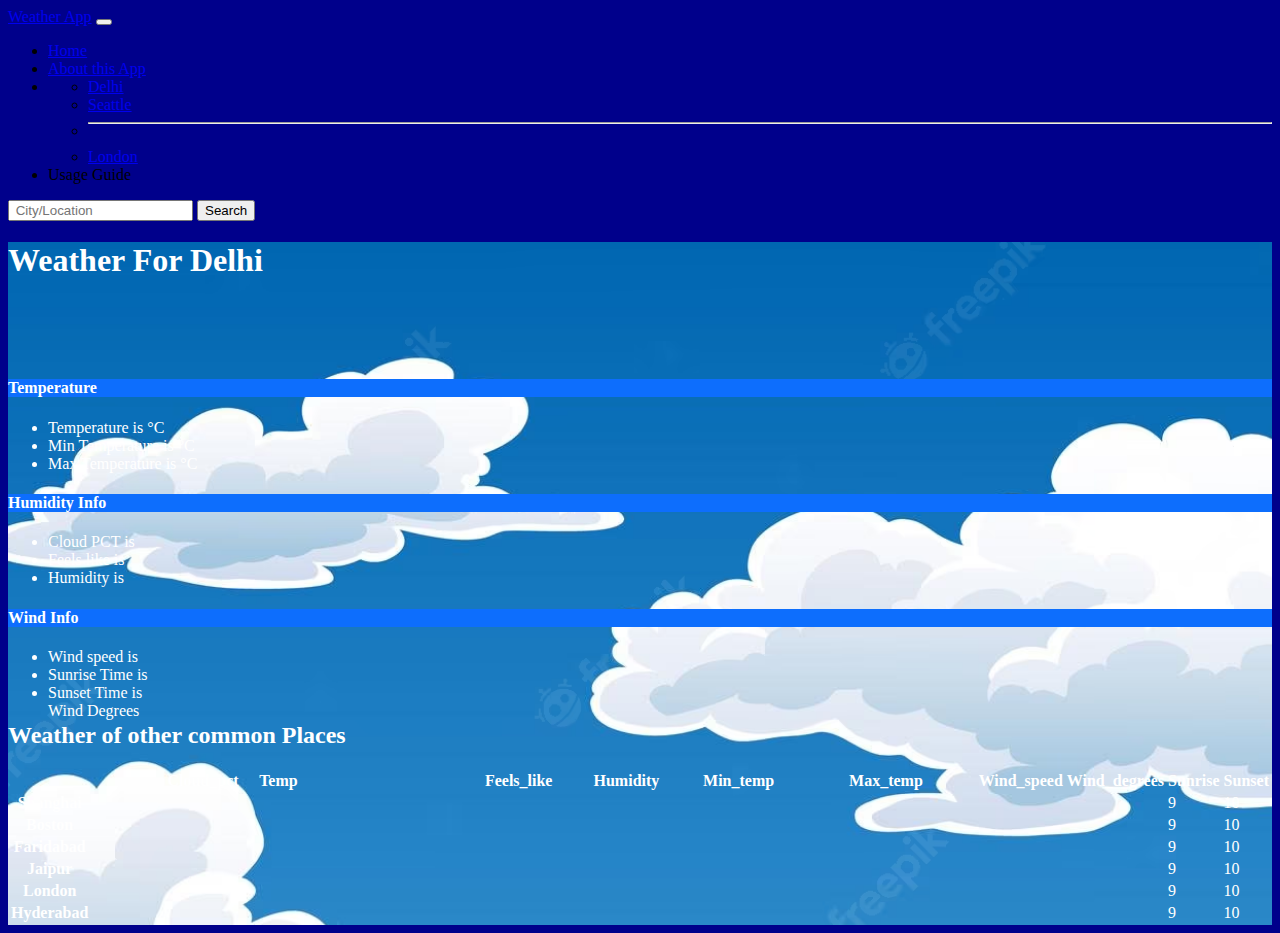
<file: index.html>
<!doctype html>
<html lang="en">
  <head>
    <meta charset="utf-8">
    <meta name="viewport" content="width=device-width, initial-scale=1">
    <title>My Weather App</title>
    <link href="https://cdn.jsdelivr.net/npm/bootstrap@5.3.0-alpha3/dist/css/bootstrap.min.css" rel="stylesheet" integrity="sha384-KK94CHFLLe+nY2dmCWGMq91rCGa5gtU4mk92HdvYe+M/SXH301p5ILy+dN9+nJOZ" crossorigin="anonymous">
    <link rel="stylesheet" href="weather.css">
  </head>
  <body>
    <nav class="navbar navbar-expand-lg bg-body-tertiary">
      <div class="container-fluid">
        <a class="navbar-brand" href="#">Weather App</a>
        <button class="navbar-toggler" type="button" data-bs-toggle="collapse" data-bs-target="#navbarSupportedContent" aria-controls="navbarSupportedContent" aria-expanded="false" aria-label="Toggle navigation">
          <span class="navbar-toggler-icon"></span>
        </button>
        <div class="collapse navbar-collapse" id="navbarSupportedContent">
          <ul class="navbar-nav me-auto mb-2 mb-lg-0">
            <li class="nav-item">
              <a class="nav-link active h" aria-current="page" href="#">Home</a>
            </li>
            <li class="nav-item">
              <a class="nav-link" href="#">About this App</a>
            </li>
            <li class="nav-item dropdown">
              <a class="nav-link dropdown-toggle" href="#" role="button" data-bs-toggle="dropdown" aria-expanded="false">
            
              </a>
              <ul class="dropdown-menu">
                <li><a class="dropdown-item" href="#">Delhi</a></li>
                <li><a class="dropdown-item" href="#">Seattle</a></li>
                <li><hr class="dropdown-divider"></li>
                <li><a class="dropdown-item" href="#">London</a></li>
              </ul>
           
            </li>
            <li class="nav-item">
              <a class="nav-link ">Usage Guide</a>
            </li>
          </ul>
          <form class="d-flex" role="search">
            <input id="city" class="form-control me-2" type="search" placeholder=" City/Location" aria-label="Search">
            <button class="btn btn-outline-success" type="submit" id="submit">Search</button>
          </form>
        </div>
      </div>
    </nav>

    <div class="container">
      <h1 class="my-4 text-center">Weather For <span id="cityName"></span></h1>
      <main>
        <div class="row row-cols-1 row-cols-md-3 mb-3 text-center">
          <div class="col">
            <div class="card mb-4 rounded-3 shadow-sm">
              <div class="card-header py-3">
                <h4 class="my-0 fw-normal">Temperature</h4>
              </div>
              <div class="card-body">
                <!-- <h1 class="card-title pricing-card-title">$0<small class="text-body-secondary fw-light">/mo</small></h1> -->
                <ul class="list-unstyled mt-3 mb-4">
                  <li>Temperature is <span id="temp"></span>°C</li>
                  <li>Min Temperature is <span id="min_temp"></span>°C</li>
                  <li>Max Temperature is <span id="max_temp"></span>°C</li>
                  
                </ul>
                <!-- <button type="button" class="w-100 btn btn-lg btn-outline-primary " id="invisie1">Sign up for free</button> -->
              </div>
            </div>
          </div>
          <div class="col">
            <div class="card mb-4 rounded-3 shadow-sm">
              <div class="card-header py-3">
                <h4 class="my-0 fw-normal">Humidity Info</h4>
              </div>
              <div class="card-body">
                <!-- <h1 class="card-title pricing-card-title">$15<small class="text-body-secondary fw-light">/mo</small></h1> -->
                <ul class="list-unstyled mt-3 mb-4">
                  <li>Cloud PCT is <span id="cloud_pct"></span</li>
                  <li>Feels like is <span id="feels_like"></span</li>
                  <li>Humidity is <span id="humidity"></span</li>
                </ul>
                <!-- <button type="button" class="w-100 btn btn-lg btn-primary">Get started</button> -->
              </div>
            </div>
          </div>
          <div class="col">
            <div class="card mb-4 rounded-3 shadow-sm border-primary">
              <div class="card-header py-3 text-bg-primary border-primary">
                <h4 class="my-0 fw-normal">Wind Info</h4>
              </div>
              <div class="card-body">
                <!-- <h1 class="card-title pricing-card-title">$29<small class="text-body-secondary fw-light">/mo</small></h1> -->
                <ul class="list-unstyled mt-3 mb-4">
                  <li>Wind speed is  <span id="wind_speed"></span></li>
                    <li>Sunrise Time is  <span id="sunrise"></span></li>
                    <li>Sunset Time is <span id="sunset"></span></li>
                    <li class="invisible">Wind Degrees <span id="wind_degrees"></span</li>
                </ul>
                <!-- <button type="button" class="w-100 btn btn-lg btn-primary">Contact us</button> -->
              </div>
            </div>
          </div>
        </div>
    
        <h2 class="display-6 text-center mb-4 commo">Weather of other common Places</h2>
    
        <div class="table-responsive">
          <table class="table text-center">
            <thead>
              <tr>
                <!-- <th style="width: 34%;"></th>
              Free</th>
                <th style="width: 22%;">Pro</th>
                <th style="width: 22%;">Enterprise</th> -->
                
    <th style="width: 30%;" class="invisible"> Cloud_pct</th>
    <th style="width: 48%;">Temp</th>
     <th style="width: 10%;">Feels_like</th>
     <th style="width: 11%;">Humidity </th>
     <th style="width: 11%;">Min_temp</th>
     <th style="width: 25%;"> Max_temp </th>
     <th style="width: 25%;"> Wind_speed </th>
     <th style="width: 25%;"> Wind_degrees</th>
     <th style="width: 10%;">  Sunrise </th>
     <th style="width: 10%;">  Sunset</th>
              </tr>
            </thead>
            <tbody>
              <tr>
                <th scope="row" class="text-start">Shanghai</th>
      <!-- <td>1</td> -->
      <td><span id="tempShanghai"></span></td>
      <td><span id="feels_likeShanghai"></span></td>
      <td><span id="humidityShanghai"></span></td>
      <td><span id="min_tempShanghai"></span></td>
      <td><span id="max_tempShanghai"></span></td>
      <td><span id="wind_speedShanghai"></span></td>
      <td><span id="wind_degreesShanghai"></span></td>
      <td>9</td>
      <td>10</td>
              </tr>
              <tr>
                <th scope="row" class="text-start">Boston</th>
                <!-- <td>1</td> -->
                <td><span id="tempBoston"> </span></td>
                <td><span id="feels_likeBoston"></span></td>
                <td><span id="humidityBoston"></span></td>
                <td><span id="min_tempBoston"></span></td>
                <td><span id="max_tempBoston"></span></td>
                <td><span id="wind_speedBoston"></span></td>
                <td><span id="wind_degreesBoston"></span></td>
                <td>9</td>
                <td>10</td>
              </tr>
            </tbody>
    
            <tbody>
              <tr>
                <th scope="row" class="text-start">Faridabad</th>
                <!-- <td>1</td> -->
                <td><span id="tempFaridabad"> </span></td>
                <td><span id="feels_likeFaridabad"></span></td>
                <td><span id="humidityFaridabad"></span></td>
                <td><span id="min_tempFaridabad"></span></td>
                <td><span id="max_tempFaridabad"></span></td>
                <td><span id="wind_speedFaridabad"></span></td>
                <td><span id="wind_degreesFaridabad"></span></td>
                <td>9</td>
                <td>10</td>
              </tr>
              <tr>
                <th scope="row" class="text-start">Jaipur</th>
                
                <!-- <td>1</td> -->
                <td><span id="tempJaipur"> </span></td>
                <td><span id="feels_likeJaipur"></span></td>
                <td><span id="humidityJaipur"></span></td>
                <td><span id="min_tempJaipur"></span></td>
                <td><span id="max_tempJaipur"></span></td>
                <td><span id="wind_speedJaipur"></span></td>
                <td><span id="wind_degreesJaipur"></span></td>
                <td>9</td>
                <td>10</td>
              </tr>
              <tr>
                <th scope="row" class="text-start">London</th>
                <!-- <td>1</td> -->
                <td><span id="tempLondon"> </span></td>
                <td><span id="feels_likeLondon"></span></td>
                <td><span id="humidityLondon"></span></td>
                <td><span id="min_tempLondon"></span></td>
                <td><span id="max_tempLondon"></span></td>
                <td><span id="wind_speedLondon"></span></td>
                <td><span id="wind_degreesLondon"></span></td>
                <td>9</td>
                <td>10</td>
              </tr>
              <tr>
                <th scope="row" class="text-start">Hyderabad</th>
                <!-- <td>1</td> -->
                <td><span id="tempHyderabad"> </span></td>
                <td><span id="feels_likeHyderabad"></span></td>
                <td><span id="humidityHyderabad"></span></td>
                <td><span id="min_tempHyderabad"></span></td>
                <td><span id="max_tempHyderabad"></span></td>
                <td><span id="wind_speedHyderabad"></span></td>
                <td><span id="wind_degreesHyderabad"></span></td>
                <td>9</td>
                <td>10</td>
              </tr>
            </tbody>
          </table>
        </div>
      </main>
    </div>
    <script src="https://cdn.jsdelivr.net/npm/bootstrap@5.3.0-alpha3/dist/js/bootstrap.bundle.min.js" integrity="sha384-ENjdO4Dr2bkBIFxQpeoTz1HIcje39Wm4jDKdf19U8gI4ddQ3GYNS7NTKfAdVQSZe" crossorigin="anonymous"></script>
    <!-- <script src="https://ajax.googleapis.com/ajax/libs/jquery/3.6.4/jquery.min.js"></script> -->
    <script src="weather.js"></script> 
    <script src="shanghai.js"></script>
    <script src="boston.js"></script>
    <script src="Faridabad.js"></script>
    <script src="Jaipur.js"></script>
    <script src="London.js"></script>
    <script src="Hyderabad.js"></script>
   
  </body>
</html>
</file>
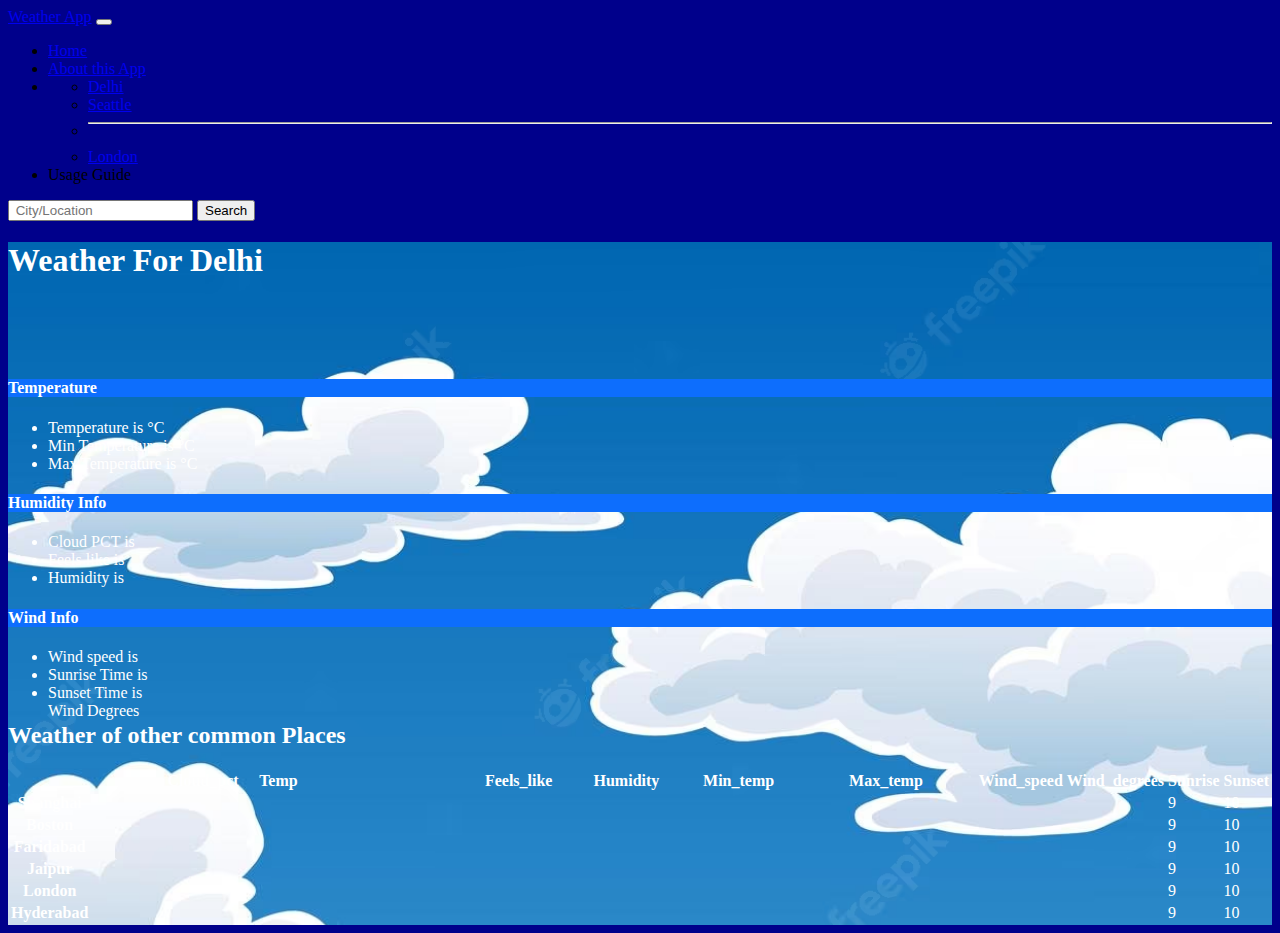
<file: weather.html>
<!doctype html>
<html lang="en">
  <head>
    <meta charset="utf-8">
    <meta name="viewport" content="width=device-width, initial-scale=1">
    <title>My Weather App</title>
    <link href="https://cdn.jsdelivr.net/npm/bootstrap@5.3.0-alpha3/dist/css/bootstrap.min.css" rel="stylesheet" integrity="sha384-KK94CHFLLe+nY2dmCWGMq91rCGa5gtU4mk92HdvYe+M/SXH301p5ILy+dN9+nJOZ" crossorigin="anonymous">
    <link rel="stylesheet" href="weather.css">
  </head>
  <body>
    <nav class="navbar navbar-expand-lg bg-body-tertiary">
      <div class="container-fluid">
        <a class="navbar-brand" href="#">Weather App</a>
        <button class="navbar-toggler" type="button" data-bs-toggle="collapse" data-bs-target="#navbarSupportedContent" aria-controls="navbarSupportedContent" aria-expanded="false" aria-label="Toggle navigation">
          <span class="navbar-toggler-icon"></span>
        </button>
        <div class="collapse navbar-collapse" id="navbarSupportedContent">
          <ul class="navbar-nav me-auto mb-2 mb-lg-0">
            <li class="nav-item">
              <a class="nav-link active h" aria-current="page" href="#">Home</a>
            </li>
            <li class="nav-item">
              <a class="nav-link" href="#">About this App</a>
            </li>
            <li class="nav-item dropdown">
              <a class="nav-link dropdown-toggle" href="#" role="button" data-bs-toggle="dropdown" aria-expanded="false">
            
              </a>
              <ul class="dropdown-menu">
                <li><a class="dropdown-item" href="#">Delhi</a></li>
                <li><a class="dropdown-item" href="#">Seattle</a></li>
                <li><hr class="dropdown-divider"></li>
                <li><a class="dropdown-item" href="#">London</a></li>
              </ul>
           
            </li>
            <li class="nav-item">
              <a class="nav-link ">Usage Guide</a>
            </li>
          </ul>
          <form class="d-flex" role="search">
            <input id="city" class="form-control me-2" type="search" placeholder=" City/Location" aria-label="Search">
            <button class="btn btn-outline-success" type="submit" id="submit">Search</button>
          </form>
        </div>
      </div>
    </nav>

    <div class="container">
      <h1 class="my-4 text-center">Weather For <span id="cityName"></span></h1>
      <main>
        <div class="row row-cols-1 row-cols-md-3 mb-3 text-center">
          <div class="col">
            <div class="card mb-4 rounded-3 shadow-sm">
              <div class="card-header py-3">
                <h4 class="my-0 fw-normal">Temperature</h4>
              </div>
              <div class="card-body">
                <!-- <h1 class="card-title pricing-card-title">$0<small class="text-body-secondary fw-light">/mo</small></h1> -->
                <ul class="list-unstyled mt-3 mb-4">
                  <li>Temperature is <span id="temp"></span>°C</li>
                  <li>Min Temperature is <span id="min_temp"></span>°C</li>
                  <li>Max Temperature is <span id="max_temp"></span>°C</li>
                  
                </ul>
                <!-- <button type="button" class="w-100 btn btn-lg btn-outline-primary " id="invisie1">Sign up for free</button> -->
              </div>
            </div>
          </div>
          <div class="col">
            <div class="card mb-4 rounded-3 shadow-sm">
              <div class="card-header py-3">
                <h4 class="my-0 fw-normal">Humidity Info</h4>
              </div>
              <div class="card-body">
                <!-- <h1 class="card-title pricing-card-title">$15<small class="text-body-secondary fw-light">/mo</small></h1> -->
                <ul class="list-unstyled mt-3 mb-4">
                  <li>Cloud PCT is <span id="cloud_pct"></span</li>
                  <li>Feels like is <span id="feels_like"></span</li>
                  <li>Humidity is <span id="humidity"></span</li>
                </ul>
                <!-- <button type="button" class="w-100 btn btn-lg btn-primary">Get started</button> -->
              </div>
            </div>
          </div>
          <div class="col">
            <div class="card mb-4 rounded-3 shadow-sm border-primary">
              <div class="card-header py-3 text-bg-primary border-primary">
                <h4 class="my-0 fw-normal">Wind Info</h4>
              </div>
              <div class="card-body">
                <!-- <h1 class="card-title pricing-card-title">$29<small class="text-body-secondary fw-light">/mo</small></h1> -->
                <ul class="list-unstyled mt-3 mb-4">
                  <li>Wind speed is  <span id="wind_speed"></span></li>
                    <li>Sunrise Time is  <span id="sunrise"></span></li>
                    <li>Sunset Time is <span id="sunset"></span></li>
                    <li class="invisible">Wind Degrees <span id="wind_degrees"></span</li>
                </ul>
                <!-- <button type="button" class="w-100 btn btn-lg btn-primary">Contact us</button> -->
              </div>
            </div>
          </div>
        </div>
    
        <h2 class="display-6 text-center mb-4 commo">Weather of other common Places</h2>
    
        <div class="table-responsive">
          <table class="table text-center">
            <thead>
              <tr>
                <!-- <th style="width: 34%;"></th>
              Free</th>
                <th style="width: 22%;">Pro</th>
                <th style="width: 22%;">Enterprise</th> -->
                
    <th style="width: 30%;" class="invisible"> Cloud_pct</th>
    <th style="width: 48%;">Temp</th>
     <th style="width: 10%;">Feels_like</th>
     <th style="width: 11%;">Humidity </th>
     <th style="width: 11%;">Min_temp</th>
     <th style="width: 25%;"> Max_temp </th>
     <th style="width: 25%;"> Wind_speed </th>
     <th style="width: 25%;"> Wind_degrees</th>
     <th style="width: 10%;">  Sunrise </th>
     <th style="width: 10%;">  Sunset</th>
              </tr>
            </thead>
            <tbody>
              <tr>
                <th scope="row" class="text-start">Shanghai</th>
      <!-- <td>1</td> -->
      <td><span id="tempShanghai"></span></td>
      <td><span id="feels_likeShanghai"></span></td>
      <td><span id="humidityShanghai"></span></td>
      <td><span id="min_tempShanghai"></span></td>
      <td><span id="max_tempShanghai"></span></td>
      <td><span id="wind_speedShanghai"></span></td>
      <td><span id="wind_degreesShanghai"></span></td>
      <td>9</td>
      <td>10</td>
              </tr>
              <tr>
                <th scope="row" class="text-start">Boston</th>
                <!-- <td>1</td> -->
                <td><span id="tempBoston"> </span></td>
                <td><span id="feels_likeBoston"></span></td>
                <td><span id="humidityBoston"></span></td>
                <td><span id="min_tempBoston"></span></td>
                <td><span id="max_tempBoston"></span></td>
                <td><span id="wind_speedBoston"></span></td>
                <td><span id="wind_degreesBoston"></span></td>
                <td>9</td>
                <td>10</td>
              </tr>
            </tbody>
    
            <tbody>
              <tr>
                <th scope="row" class="text-start">Faridabad</th>
                <!-- <td>1</td> -->
                <td><span id="tempFaridabad"> </span></td>
                <td><span id="feels_likeFaridabad"></span></td>
                <td><span id="humidityFaridabad"></span></td>
                <td><span id="min_tempFaridabad"></span></td>
                <td><span id="max_tempFaridabad"></span></td>
                <td><span id="wind_speedFaridabad"></span></td>
                <td><span id="wind_degreesFaridabad"></span></td>
                <td>9</td>
                <td>10</td>
              </tr>
              <tr>
                <th scope="row" class="text-start">Jaipur</th>
                
                <!-- <td>1</td> -->
                <td><span id="tempJaipur"> </span></td>
                <td><span id="feels_likeJaipur"></span></td>
                <td><span id="humidityJaipur"></span></td>
                <td><span id="min_tempJaipur"></span></td>
                <td><span id="max_tempJaipur"></span></td>
                <td><span id="wind_speedJaipur"></span></td>
                <td><span id="wind_degreesJaipur"></span></td>
                <td>9</td>
                <td>10</td>
              </tr>
              <tr>
                <th scope="row" class="text-start">London</th>
                <!-- <td>1</td> -->
                <td><span id="tempLondon"> </span></td>
                <td><span id="feels_likeLondon"></span></td>
                <td><span id="humidityLondon"></span></td>
                <td><span id="min_tempLondon"></span></td>
                <td><span id="max_tempLondon"></span></td>
                <td><span id="wind_speedLondon"></span></td>
                <td><span id="wind_degreesLondon"></span></td>
                <td>9</td>
                <td>10</td>
              </tr>
              <tr>
                <th scope="row" class="text-start">Hyderabad</th>
                <!-- <td>1</td> -->
                <td><span id="tempHyderabad"> </span></td>
                <td><span id="feels_likeHyderabad"></span></td>
                <td><span id="humidityHyderabad"></span></td>
                <td><span id="min_tempHyderabad"></span></td>
                <td><span id="max_tempHyderabad"></span></td>
                <td><span id="wind_speedHyderabad"></span></td>
                <td><span id="wind_degreesHyderabad"></span></td>
                <td>9</td>
                <td>10</td>
              </tr>
            </tbody>
          </table>
        </div>
      </main>
    </div>
    <script src="https://cdn.jsdelivr.net/npm/bootstrap@5.3.0-alpha3/dist/js/bootstrap.bundle.min.js" integrity="sha384-ENjdO4Dr2bkBIFxQpeoTz1HIcje39Wm4jDKdf19U8gI4ddQ3GYNS7NTKfAdVQSZe" crossorigin="anonymous"></script>
    <!-- <script src="https://ajax.googleapis.com/ajax/libs/jquery/3.6.4/jquery.min.js"></script> -->
    <script src="weather.js"></script> 
    <script src="shanghai.js"></script>
    <script src="boston.js"></script>
    <script src="Faridabad.js"></script>
    <script src="Jaipur.js"></script>
    <script src="London.js"></script>
    <script src="Hyderabad.js"></script>
   
  </body>
</html>
</file>
<file: weather.css>
main{
    margin-top: 100px;
   
}
body{
    background-color: darkblue;
}

.invisible{
    display: block;
    position: absolute;
}

/* .card-body{
    height: 191.333px;
}
.mt-3 li {
    font-size: 1.3rem;
} */
.container{
    background-image: url(day-with-clouds-weather-app-screen-mobile-interface-design-forecast-weather-background-time-concept-vector-banner_87946-4137.avif);
    background-repeat: no-repeat;
    background-size: cover;
    color: white;
}
.my-4{
    color: white;

}
.common{
    font-weight: bolder;
}
.py-3{
    background-color: #0D6EFD;
    color: white;
    font-weight: bolder;
}
.btn:hover{
    background-color: #0D6EFD;
}
.nav-link:hover{
    color: #0D6EFD;
}
</file>
